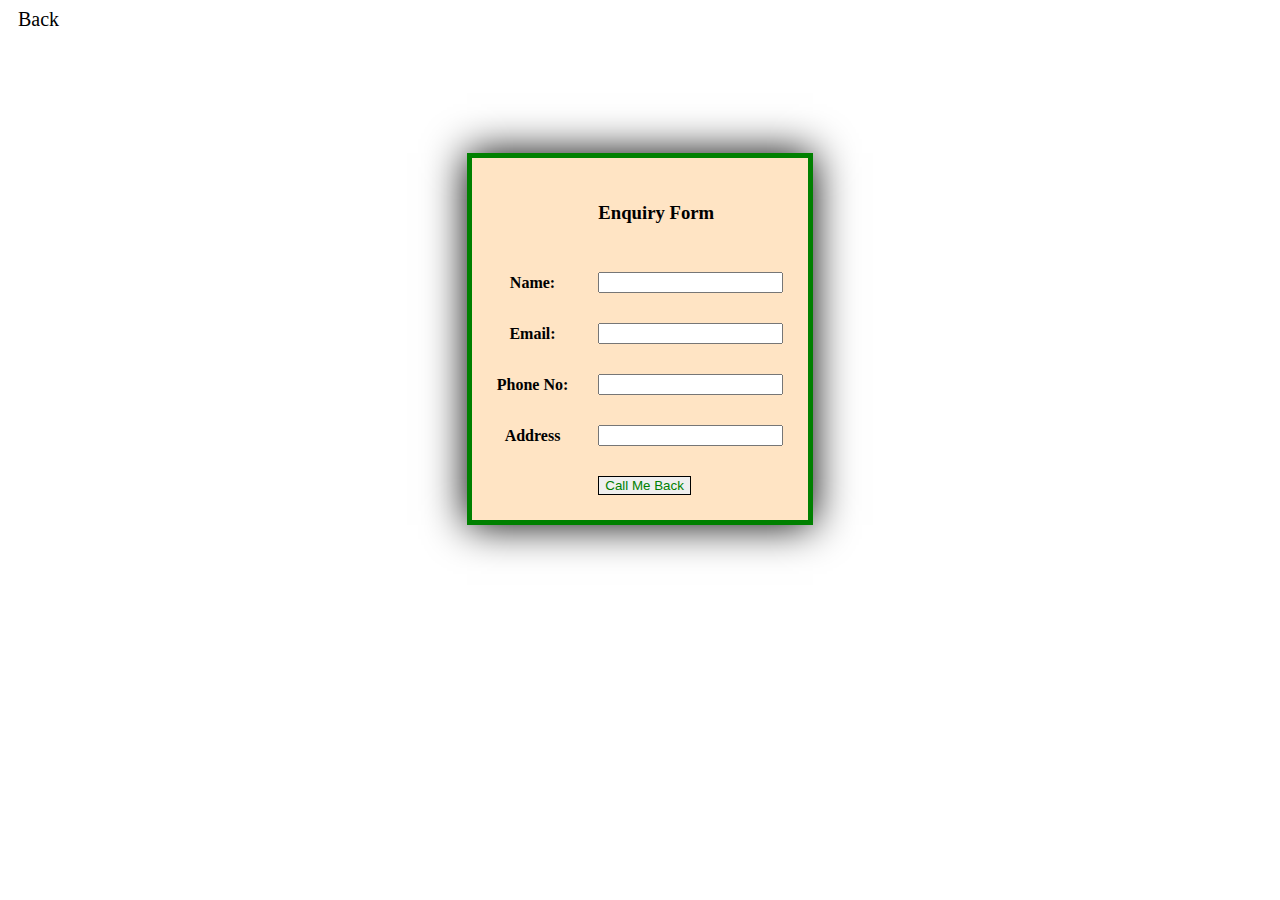
<file: enquiry.html>
<!DOCTYPE html>
<html lang="en">

<head>
    <meta charset="UTF-8">
    <meta http-equiv="X-UA-Compatible" content="IE=edge">
    <meta name="viewport" content="width=device-width, initial-scale=1.0">
    <title>Enquiry page</title>
    <style>
        table {
            border: 5px solid green;
            margin-top:-130px;
            box-shadow: 0px 0px 40px black;
        }
        a {
                text-decoration: none;
                font-size: 20px;
                margin-left: 10px;
                color:black;
                /* border: 2px solid black; */
                margin-top: 30px;
                
            }

    </style>
</head>

<body>
    <a href="index.html">Back</a>

    <form>
        <center>

            <table style="background-color: bisque;" cellspacing="20px" cellpadding="5px">
                <tr>
                    <td>
                    </td>
                    <td>
                        <h3>Enquiry Form</h3>
                    </td>
                </tr>
                <br><br><br><br>
                <tr>

                    <th><label for="n ">Name:</label></th>
                    <td> <input type="text" id="n" name="n">

                    </td>
                    <br><br>
                </tr>
                <br><br>
                <tr>
                    <th><label for="email">Email:</label></th>
                    <td><input type="text" id="email" name="email"></td>

                </tr>
                <br><br>
                <tr>
                    <th><label for="p">Phone No:</label></th>
                    <td><input type="tel" id="p" name="p"></td>

                </tr>
                <br><br>
                <tr>
                    <th><label for="a">Address</label></th>
                    <td><input type="text" id="a" name="a" nonvalidate></td>

                </tr>
                <br><br>
                <tr>
                    <td>

                    </td>
                    <td> <input type="submit" onclick="fun()" value="Call Me Back" style="border: 1px solid black ; color: green;"></td>
                </tr>


            </table>
        </center>
        <br><br>

    </form>
<script>
function fun()
{
    alert("We Will reach You Soon");
}

</script>
</body>

</html>
</file>
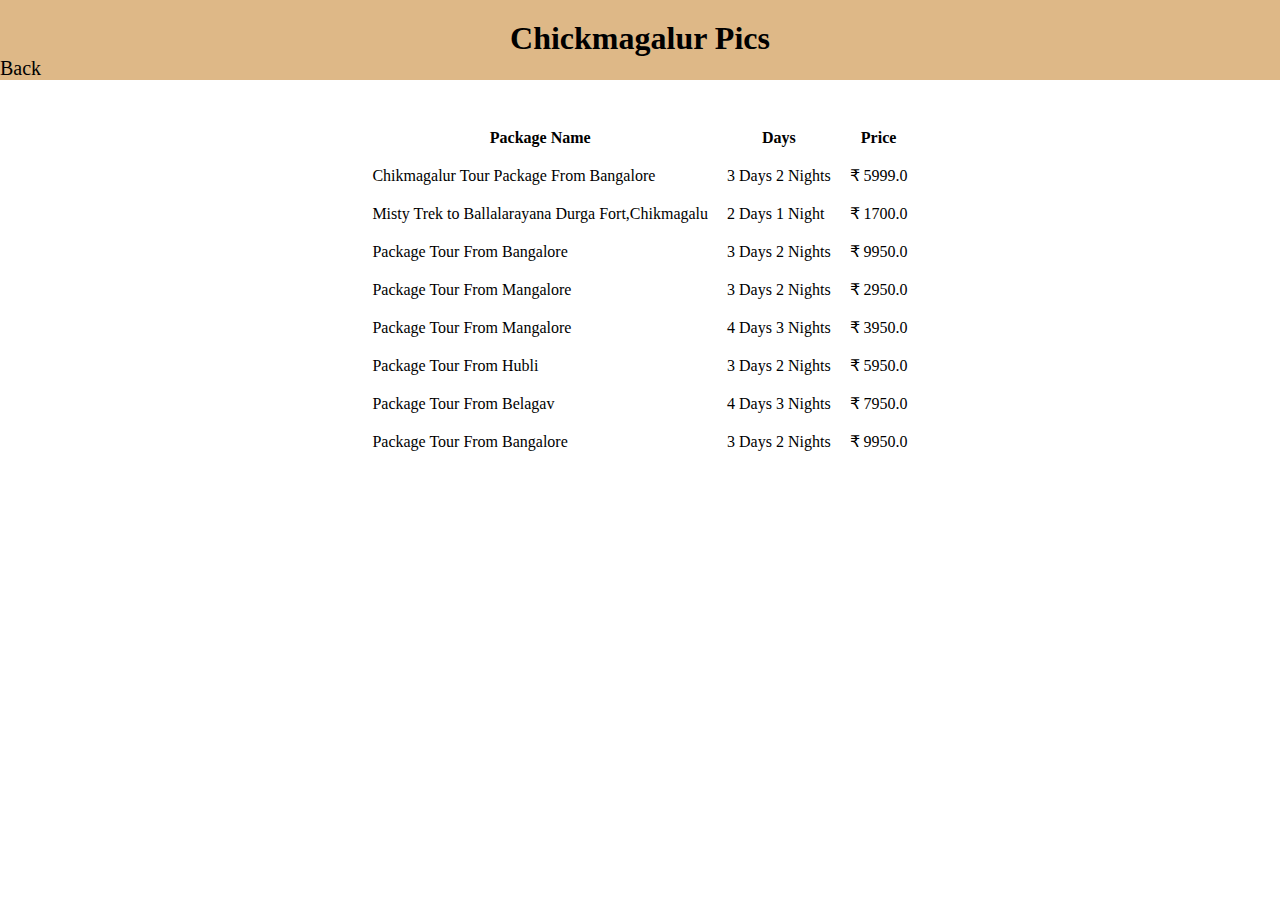
<file: packages.html>
<!DOCTYPE html>
<html lang="en">

<head>
    <meta charset="UTF-8">
    <meta http-equiv="X-UA-Compatible" content="IE=edge">
    <meta name="viewport" content="width=device-width, initial-scale=1.0">
    <title>Package Detail</title>
<style>
    *{
            margin: 0px;
            padding: 0px;
            box-sizing: border-box;
        }
        a {
                text-decoration: none;
                font-size: 20px;

                color:black;
                /* border: 2px solid black; */
                margin-right: 1258px;
                
            }
    .header{
        height: 80px;
        background-color: burlywood;
        text-align: center;
        padding-top: 20px;
    }
</style>

</head>

<body>
    <div class="header">
            
        <h1>Chickmagalur Pics</h1>
        <a href="index.html">Back</a>
    </div>
    <center>
        
                <table  cellspacing="19px" column style="margin-top: 30px;" >
            <tr>
                <th>Package Name</th>
                <th>Days</th>
                <th>Price</th>
                
            </tr>
            <tr>
                <td>Chikmagalur Tour Package From Bangalore</td>
                <td>3 Days 2 Nights</td>
                <td>₹ 5999.0</td>
               
            </tr>
            <tr>
                <td>Misty Trek to Ballalarayana Durga Fort,Chikmagalu</td>
                <td>2 Days 1 Night</td>
                <td>₹ 1700.0</td>
               
            </tr>
            <tr>
                <td>Package Tour From Bangalore</td>
                <td>3 Days 2 Nights</td>
                <td>₹ 9950.0</td>
               
            </tr>
            <tr>
                <td>Package Tour From Mangalore</td>
                <td>3 Days 2 Nights</td>
                <td>₹ 2950.0</td>
               
            </tr>
            <tr>
                <td> Package Tour From Mangalore</td>
                <td>4 Days 3 Nights</td>
                <td>₹ 3950.0</td>
               
            </tr>
            <tr>
                <td>Package Tour From Hubli</td>
                <td>3 Days 2 Nights</td>
                <td>₹ 5950.0</td>
               
            </tr>
            <tr>
                <td>Package Tour From Belagav</td>
                <td>4 Days 3 Nights</td>
                <td>₹ 7950.0</td>
               
            </tr>
            <tr>
                <td> Package Tour From Bangalore</td>
                <td>3 Days 2 Nights</td>
                <td>₹ 9950.0</td>
               
            </tr>
        </table>
    </form>
    </center>

</body>

</html>
</file>
